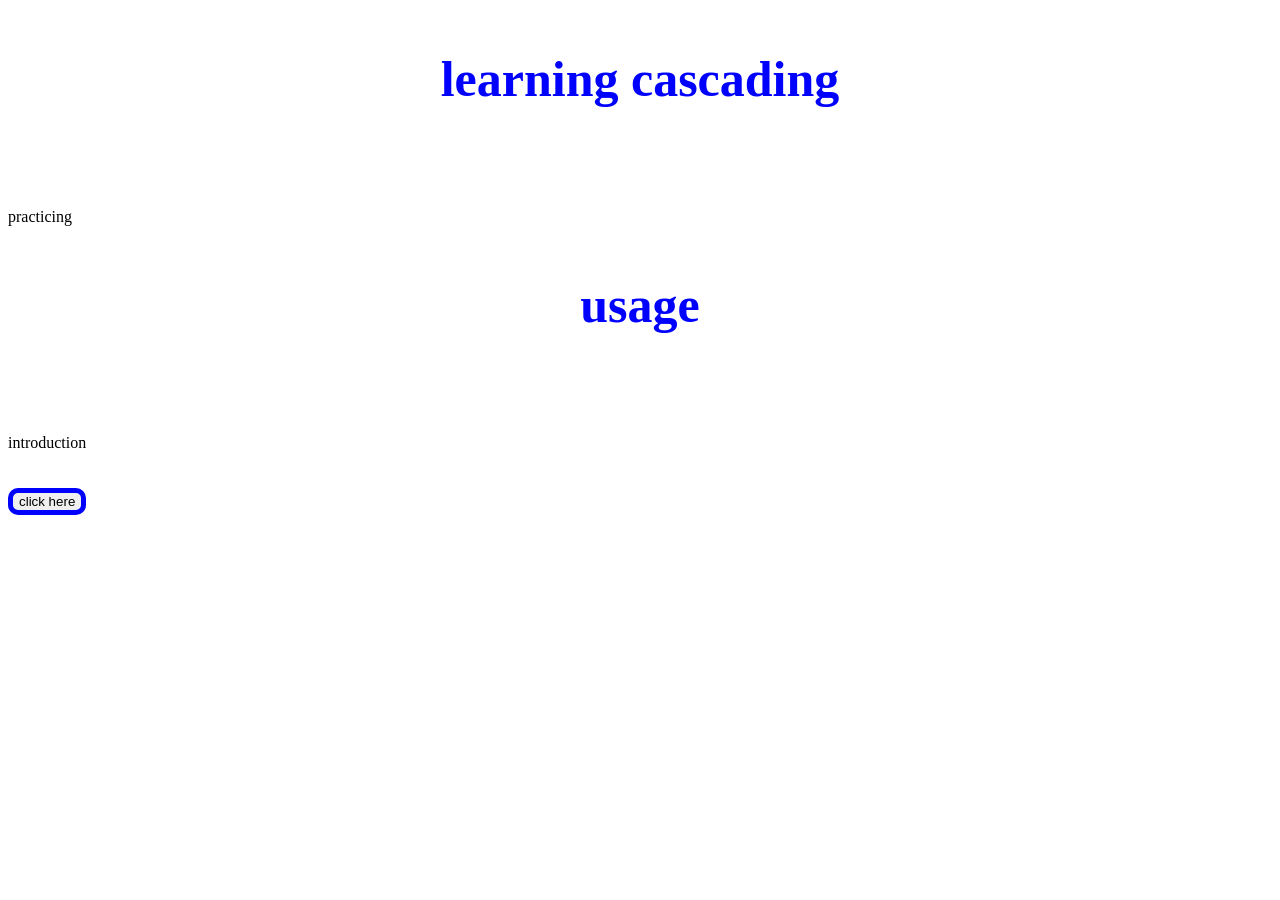
<file: index.html>
<!DOCTYPE html>
<html lang="en">
<head>
   <meta charset="UTF-8">
   <meta name="viewport" content="width=device-width, initial-scale=1.0">
   <title>styling</title>
</head>
<link rel="stylesheet" href="style.css">
<body>
     <h1 class="dodo">learning cascading</h1> 
     <p>practicing</p>
     <h2 class="dodo"> usage</h2>
     <p> introduction</p><button id="do">click here</button>

   
</body>
</html>
</file>
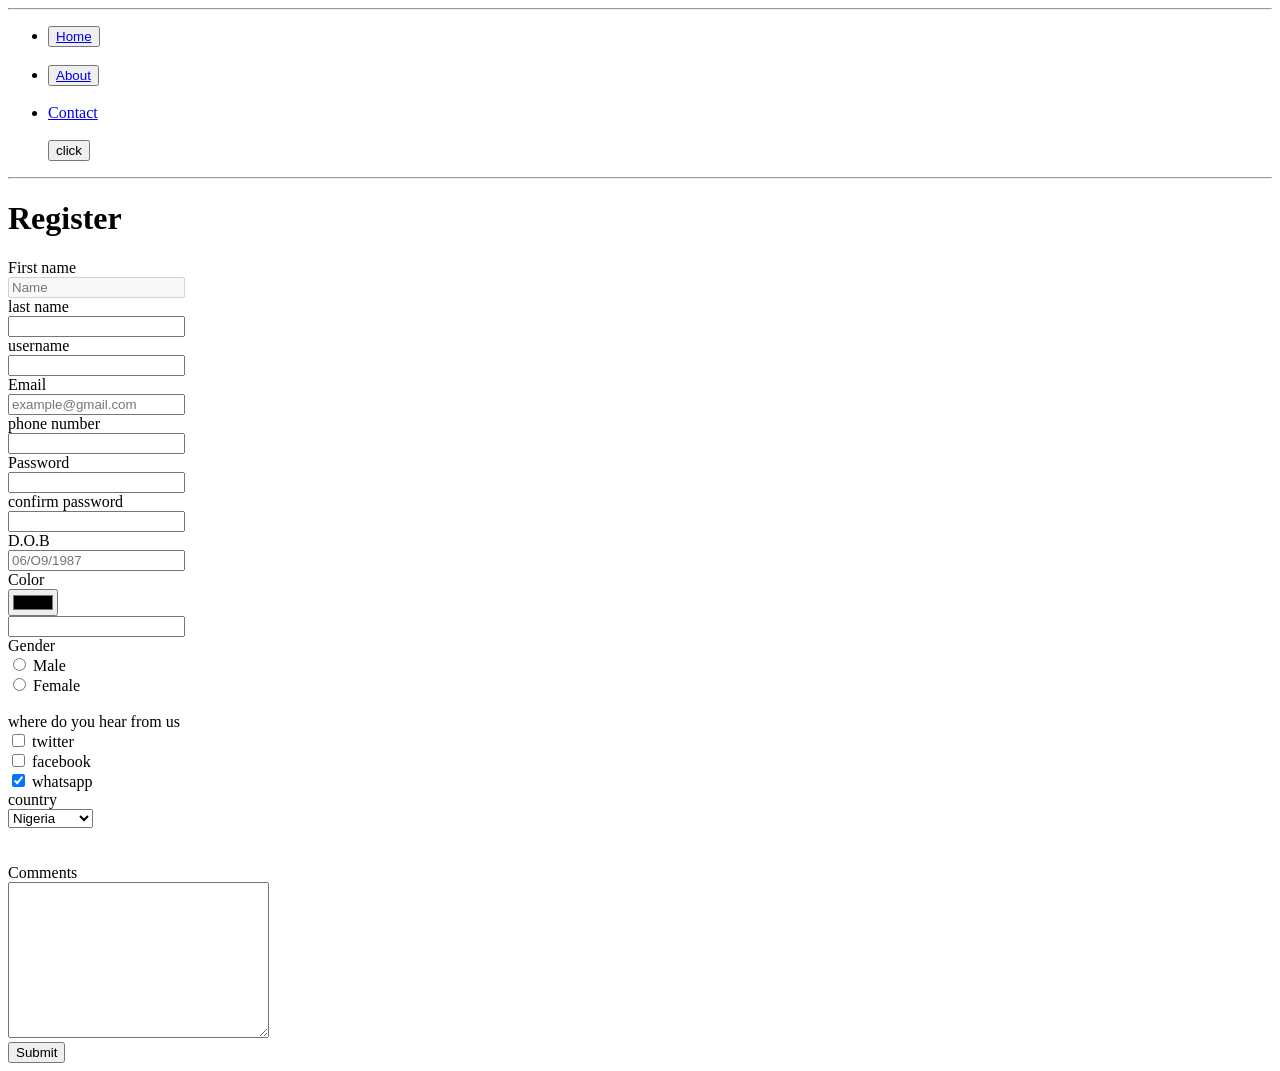
<file: contact.html>
<!DOCTYPE html>
<html lang="en">
<head>
    <meta charset="UTF-8">
    <meta name="viewport" content="width=device-width, initial-scale=1.0">
    <title>Contact page</title>
</head>
<body>
    <hr>
        <ul>

        </button>
            <li>
              <button><a href="Godfemy.html">Home</a></button>
            </li>
            <br>
            <li>
                <button><a href="about.html">About</a></button>
            </li>
            <br>
            <li><a href="contact.html">Contact</a></button>
                </li>
            <br>
            <button>click</button>
        </ul>
        
    <hr>
    <h1>Register</h1>
    <form method="post" action="">
        <label for="uyo">First name</label><br>

        <input type="text" id='uyo' placeholder="Name" disabled><br>
        <label for="sass">last name</label><br>
        <input type="text"id= sass ><br>
        <label for="dallas">username</label><br>
        <input type="text" id="dallas" ><br>
        <label for="samsung">Email</label><br>
        <input type="email" id="samsung" required placeholder="example@gmail.com"><br>
        <label for="manual">phone number</label><br>
        <input type="text" id="manual"><br>
        <label for="">Password</label><br>
        <input type="password" required><br>
        <label for="pappy">confirm password</label><br>
        <input type="password" id="pappy" required><BR>
        <label for="mamm">D.O.B</label><br>
        <input type="D.O.B" id="mamm" placeholder="06/O9/1987"><br>
        
        <label for="force">Color</label><br>
        <input type="Color" id="force"><br>
        <label for=""></label>
        <input type="text"><br>
        <label for="">Gender</label><br>
        <input type="radio" id="Male" name="Gender">
        <label for="Male">Male</label><br>
        <input type="radio" id="Female" name="Gender">
         <label for="Female">Female</label><br> <br>
         <label for="">where do you hear from us</label> <br>
         <input type="checkbox" id="twitter">
         <label for="twitter">twitter</label><br>
         <input type="checkbox" id="facebook">
         <label for="facebook">facebook</label><br>
         <input type="checkbox" id="whatsapp" checked>
         <label for="whatsapp">whatsapp</label><br>
         <label >country</label><br>
         <select>
            <option value="" disabled>Select one</option>
            <option value="">Nigeria</option>
            <option value="">Ghana</option>
            <option value="">Kenya</option>
            <option value="">Zambia</option><br>
            <label for="comment">comment</label><br>
        </select><br><br><br>
        <label for="">Comments</label><br>
        <textarea name="" id="" cols="30" rows="10"></textarea><br>
         <input type="submit"><br>
       



              

        

    </form>
</body>
</html>
</file>
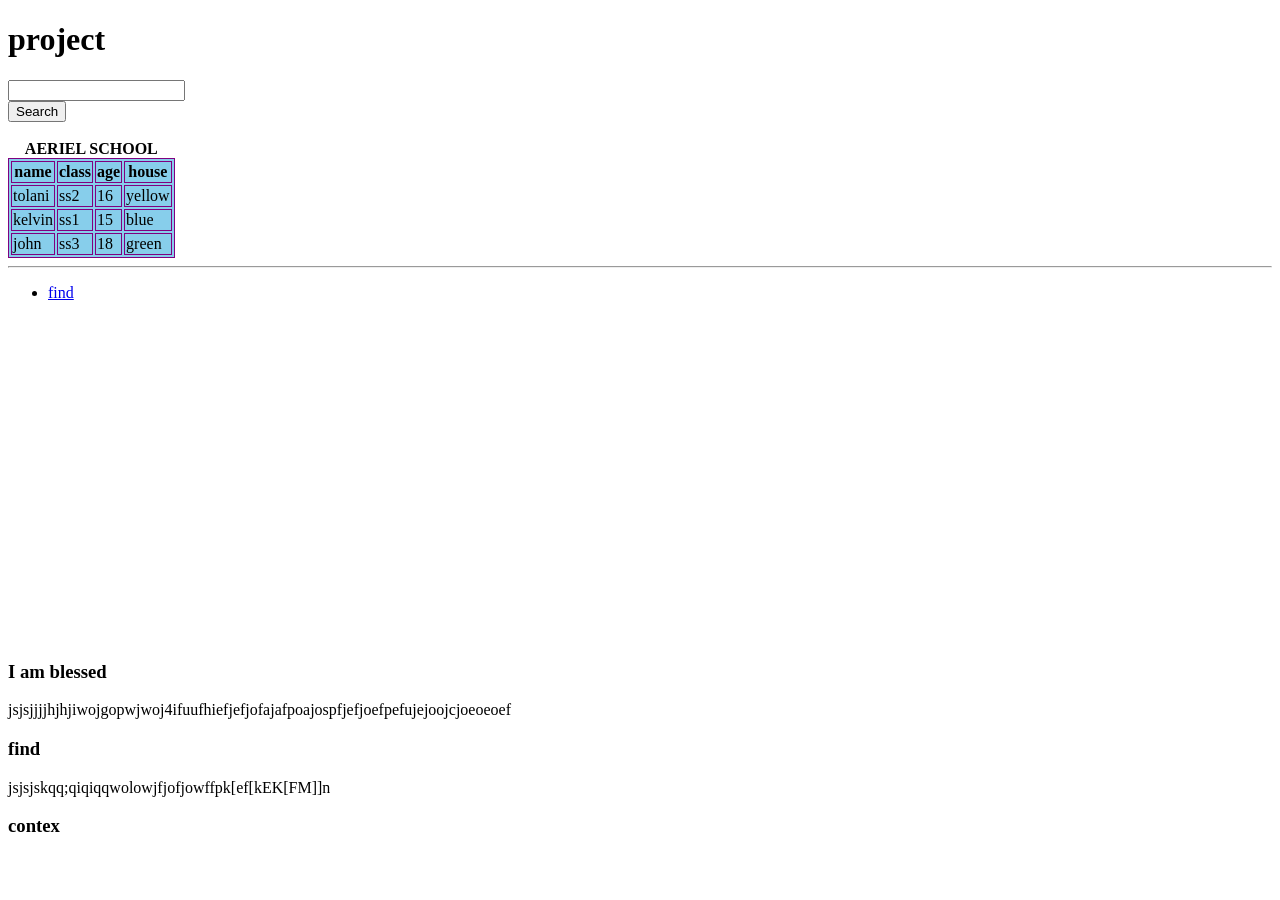
<file: form.html>
<!DOCTYPE html>
<html lang="en">
<head>
    <meta charset="UTF-8">
    <meta name="viewport" content="width=device-width, initial-scale=1.0">
    <title>search engine</title>

</head>
<body>
    <h1>project</h1> 
    <form action="https://www.google.com/search">
      <input type="text" name="q"> <br>
      <button>Search</button>
    </form><br>
    <table border="1" bordercolor="purple" bgcolor="skyblue">
        <caption><b>AERIEL SCHOOL</b></caption>
    
        
    
        <tr>
            <th>name</th>
            <th>class</th>
            <th>age</th>
            <th>house</th>
        </tr>
        <tr>
            <td>tolani</td>
            <td>ss2</td>
            <td>16</td>
            <td>yellow</td>
            </td>
            
        </tr>
        <tr>
            <td>kelvin</td>
            <td>ss1</td>
            <td>15</td>
            <td>blue</td>
        </tr>
        <tr>
            <td>john</td>
            <td>ss3</td>
            <td>18</td>
            <td>green</td>
        </tr>
    </table>
    <nav>
        <hr>
        <ul>
            <li><a href="#find">find</a></li>
        </ul>
    </nav><br><br><br><br><br><br><br><br><br><br><br><br><br><br><br><br><br><br>
    <main>
        <div>
            <h3>I am blessed</h3>
            <p>jsjsjjjjhjhjiwojgopwjwoj4ifuufhiefjefjofajafpoajospfjefjoefpefujejoojcjoeoeoef</p>

        </div>
        
        <div id="find">
            <h3>find</h3>
            <p>jsjsjskqq;qiqiqqwolowjfjofjowffpk[ef[kEK[FM]]n</p>



        </div>
        <div>
            <h3>contex</h3>
        </div>
    </main>
</body>
</html>
</file>
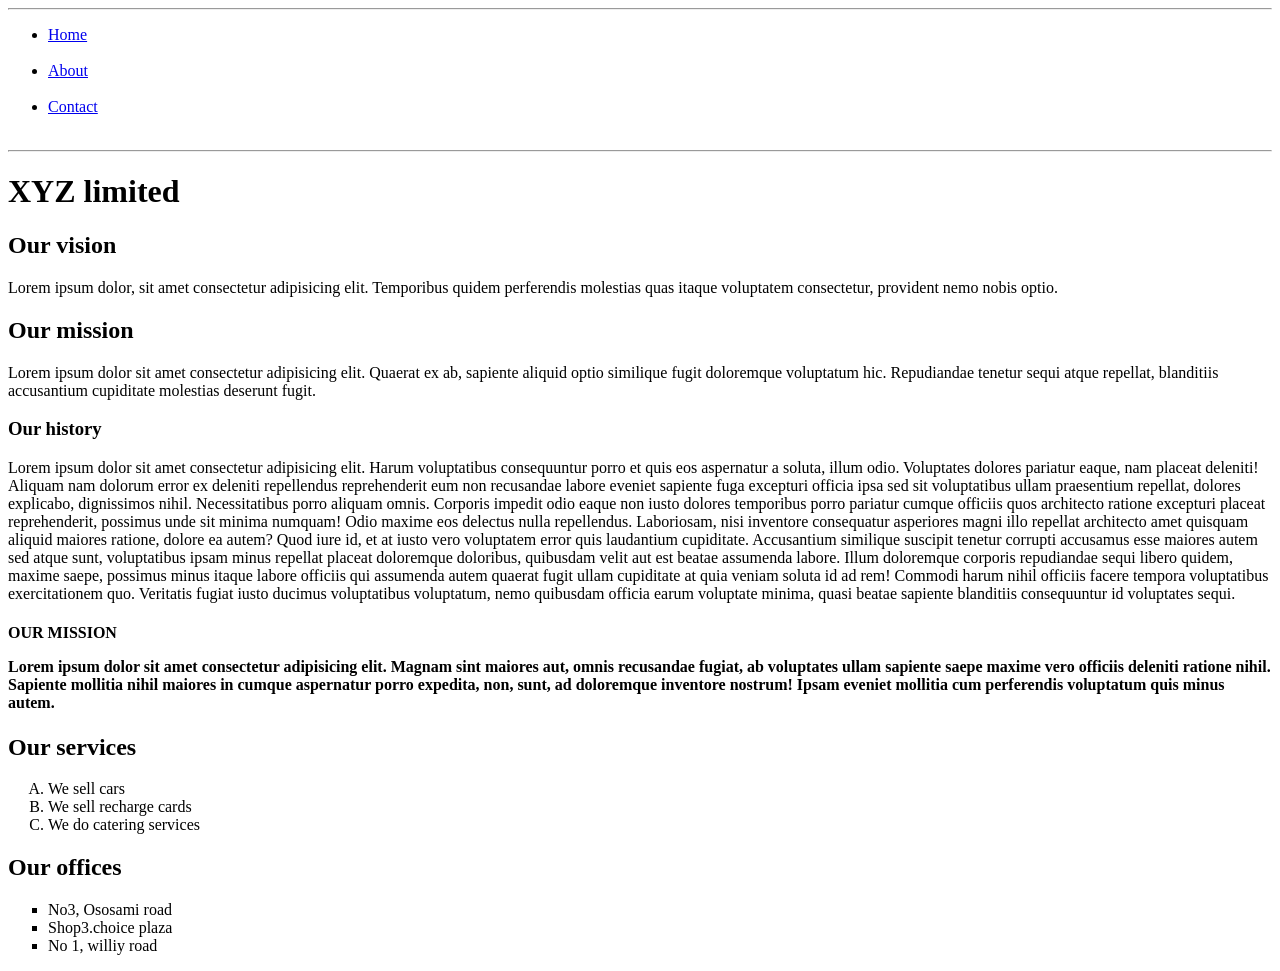
<file: Godfemy.html>
<!DOCTYPE html>
<html lang="en">
<head>
  <meta charset="UTF-8">
  <meta name="viewport" content="width=device-width, initial-scale=1.0">
  <title>XyZ LIMITED</title>
</head>
<body>
  <nav>
    <hr>
    <ul>
      <li><a href="Godfemy.html">Home</a></A></li>
      <br>
      <li><a href="about.html">About</a></li>
      <br>
      <li><a href="contact.html">Contact</a></li>
      <br>
      
    </ul>
    <hr>
  </nav>



  <H1>XYZ limited</H1>
  <h2>Our vision</h2>
  <p>Lorem ipsum dolor, sit amet consectetur adipisicing elit. Temporibus quidem perferendis molestias quas itaque voluptatem consectetur, provident nemo nobis optio.</p>
  <h2>Our mission</h2>
  <p>Lorem ipsum dolor sit amet consectetur adipisicing elit. Quaerat ex ab, sapiente aliquid optio similique fugit doloremque voluptatum hic. Repudiandae tenetur sequi atque repellat, blanditiis accusantium cupiditate molestias deserunt fugit.</p>
  <h3>Our history</h3>
  <p>Lorem ipsum dolor sit amet consectetur adipisicing elit. Harum voluptatibus consequuntur porro et quis eos aspernatur a soluta, illum odio. Voluptates dolores pariatur eaque, nam placeat deleniti! Aliquam nam dolorum error ex deleniti repellendus reprehenderit eum non recusandae labore eveniet sapiente fuga excepturi officia ipsa sed sit voluptatibus ullam praesentium repellat, dolores explicabo, dignissimos nihil. Necessitatibus porro aliquam omnis. Corporis impedit odio eaque non iusto dolores temporibus porro pariatur cumque officiis quos architecto ratione excepturi placeat reprehenderit, possimus unde sit minima numquam! Odio maxime eos delectus nulla repellendus. Laboriosam, nisi inventore consequatur asperiores magni illo repellat architecto amet quisquam aliquid maiores ratione, dolore ea autem? Quod iure id, et at iusto vero voluptatem error quis laudantium cupiditate. Accusantium similique suscipit tenetur corrupti accusamus esse maiores autem sed atque sunt, voluptatibus ipsam minus repellat placeat doloremque doloribus, quibusdam velit aut est beatae assumenda labore. Illum doloremque corporis repudiandae sequi libero quidem, maxime saepe, possimus minus itaque labore officiis qui assumenda autem quaerat fugit ullam cupiditate at quia veniam soluta id ad rem! Commodi harum nihil officiis facere tempora voluptatibus exercitationem quo. Veritatis fugiat iusto ducimus voluptatibus voluptatum, nemo quibusdam officia earum voluptate minima, quasi beatae sapiente blanditiis consequuntur id voluptates sequi.</p>
  <h4>OUR MISSION
    <p>Lorem ipsum dolor sit amet consectetur adipisicing elit. Magnam sint maiores aut, omnis recusandae fugiat, ab voluptates ullam sapiente saepe maxime vero officiis deleniti ratione nihil. Sapiente mollitia nihil maiores in cumque aspernatur porro expedita, non, sunt, ad doloremque inventore nostrum! Ipsam eveniet mollitia cum perferendis voluptatum quis minus autem.</p>
    <h2>Our services</h2>
  <ol TYPE="A">
    <li>We sell cars</li>
    <li>We sell recharge cards
    <li>We do catering services</li>
  </ol>
  <h2>Our offices</h2>
  <ul type="square">
    <li>No3, Ososami road</li>
    <li>Shop3.choice plaza</li>
    <li>No 1, williy road</li>
  </ul>

</body>

</html>
</file>
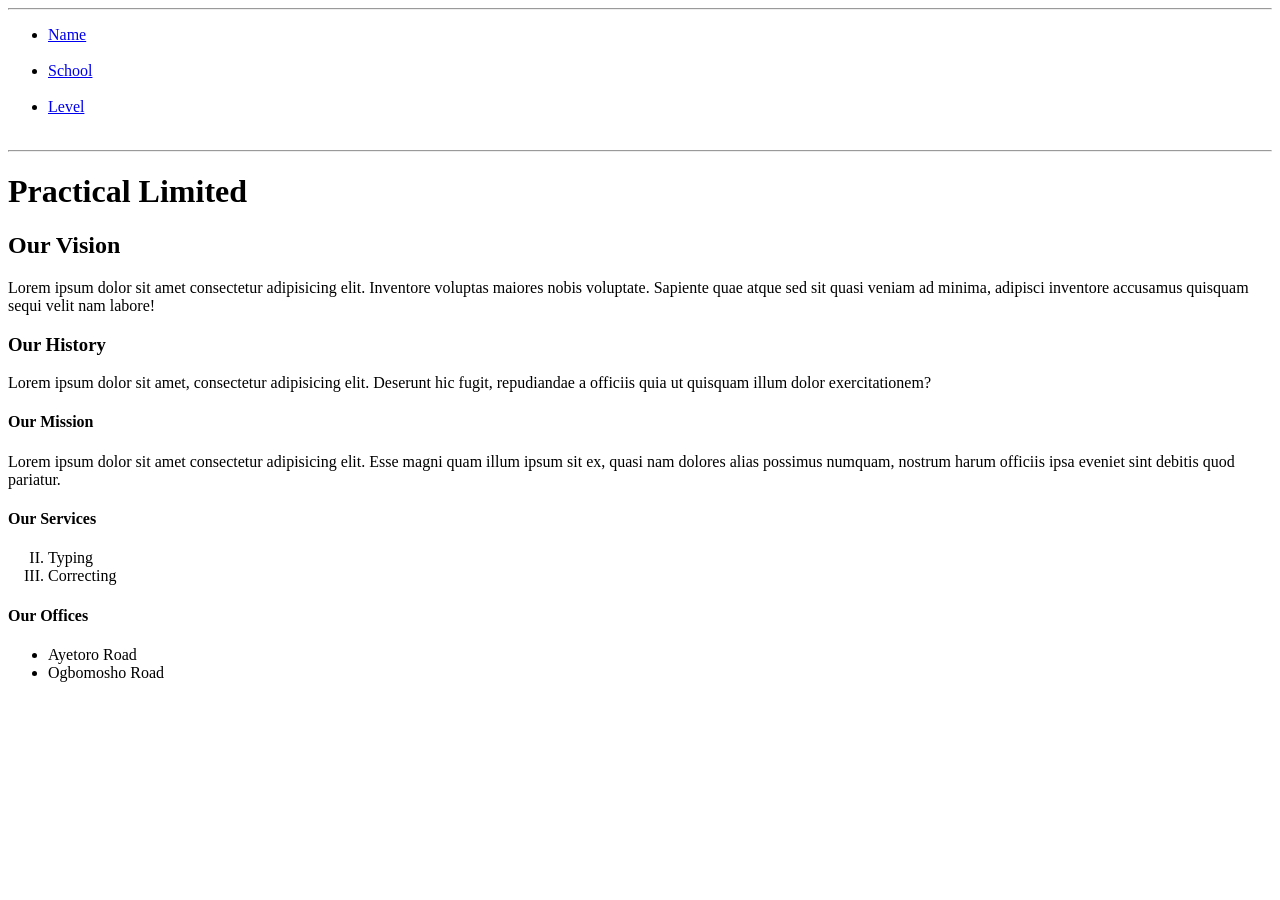
<file: Name.html>
<!DOCTYPE html>
<html lang="en">
<head>
    <meta charset="UTF-8">
    <meta name="viewport" content="width=device-width, initial-scale=1.0">
    <title>Practical Limited</title>

</head>
<body>
   <hr>
    <ul>
        <li><a href="Name.html">Name</a></li><br>
        <li><a href="School.html">School</a></li><br>
        <li><a href="Level.html">Level</a></li><br>
        
        
    </ul>
    <hr>
    <h1>Practical Limited</h1>
    <h2>Our Vision</h2>
    <p>Lorem ipsum dolor sit amet consectetur adipisicing elit. Inventore voluptas maiores nobis voluptate. Sapiente quae atque sed sit quasi veniam ad minima, adipisci inventore accusamus quisquam sequi velit nam labore!
    <h3>Our History</h3>
    <p>Lorem ipsum dolor sit amet, consectetur adipisicing elit. Deserunt hic fugit, repudiandae a officiis quia ut quisquam illum dolor exercitationem?
    <h4>Our Mission</h4>
    <p>Lorem ipsum dolor sit amet consectetur adipisicing elit. Esse magni quam illum ipsum sit ex, quasi nam dolores alias possimus numquam, nostrum harum officiis ipsa eveniet sint debitis quod pariatur.
     <h4>Our Services</h4>
    
    <ol TYPE="I" START="2">
        <li>Typing</li>
        <li>Correcting</li>  
    </ol>
    <h4>Our Offices</h4>
     <ul>
        <li>Ayetoro Road</li>
        <li>Ogbomosho Road</li>
    </ul>
    
    
    
    </p>
    
    


    
            
 

        
    </p>
</body>
</html>
</file>
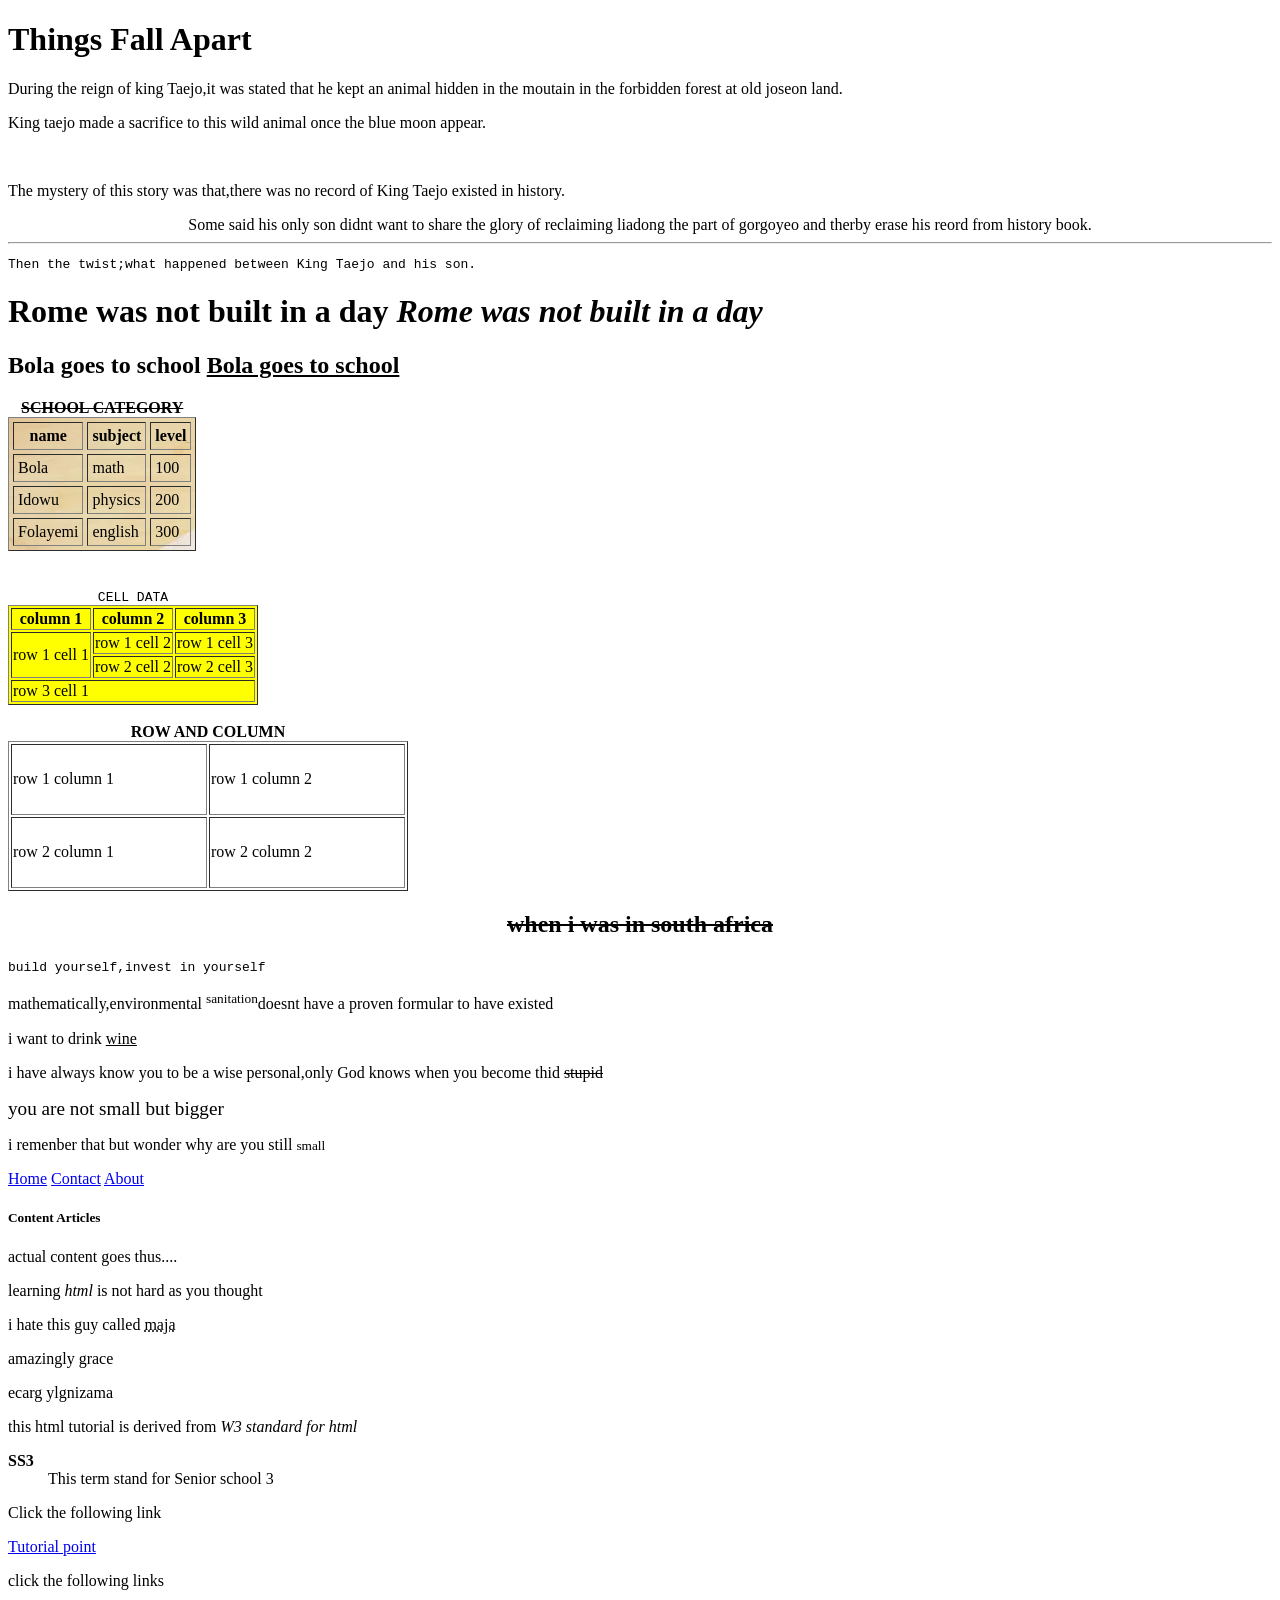
<file: Rough.html>
<!DOCTYPE html>
<html lang="en">
<head>
    <meta charset="UTF-8">
    <meta name="viewport" content="width=device-width, initial-scale=1.0">
    <title>Rough Work</title>

</head>
<body>
    <h1> Things Fall Apart </h1>
    <p>During the reign of king Taejo,it was stated that he kept an animal hidden in the moutain in the forbidden forest at old joseon land.</p>
    <p>King taejo made a sacrifice to this wild animal once the blue moon appear.</p><br>
    <p>The mystery of this story was that,there was no record of King Taejo existed in history.</p>
    <center>Some said his only son didnt want to share the glory of reclaiming liadong the part of gorgoyeo and therby erase his reord from history book.</center>
    <hr>
    <pre>Then the twist;what happened between King Taejo and his son.</pre>
    <h1>Rome was not built in a day <i>Rome was not built in a day</i></h1>
    <h2>Bola goes to school <u>Bola goes to school</u></h2>
    <table border="1" cellpadding="4" cellspacing="4" border="red" background="photo.jpg">
        <CAPTIOn><STRONG><STRIKE> SCHOOL CATEGORY</STRIKE></STRONG></CAPTIOn>
        <tr>
          <th>name</th>
          <th>subject</th>
          <th>level</th>
        </tr>
        <tr>
            <td>Bola</td>
            <td>math</td>
            <td>100</td>
        </tr>
        <tr>
            <td>Idowu</td>
            <td>physics</td>
            <td>200</td>
        </tr>
        <tr>
            <td>Folayemi</td>
            <td>english</td>
            <td>300</td>
        </tr>
    </table><br></BR>
    <table border="1" border="green" bgcolor="yellow">
        <CAPTIOn><TT> CELL DATA</TT></CAPTIOn>
        
        <tr>
            <th>column 1</th>
            <th>column 2</th>
            <th>column 3</th>
        </tr>
    
        <tr>
            <td rowspan="2">row 1 cell 1</td>
            <td> row 1 cell 2</td>
            <td> row 1 cell 3</td>
        </tr>
        
        <tr>
            <td> row 2 cell 2</td>
            <td> row 2 cell 3</td>
        </tr>
        <tr>
            <td colspan ="3" > row 3 cell 1 </td>
        </tr>     
        
    </table><br>
    <table border="1" width="400" height="150">
        <caption><strong>ROW AND COLUMN</strong></caption>
    
        <tr>
            <td> row 1 column 1</td>
            <td> row 1 column 2</td>
        </tr>
        <tr>
            <td> row 2 column 1</td>
            <td> row 2 column 2</td>
        </tr>
    </table>
    <h2><center> <strike> when i was in south africa</strike></center></h2>
    <p> <tt>build yourself,invest in yourself</tt></p>
    <p>mathematically,environmental <sup>sanitation</sup>doesnt have a proven formular to have existed</p>
     <p>i want to drink <ins>wine</ins></p>
     <p>i have always know you to be a wise personal,only God knows when you become thid <del>stupid</del></p>
     <p><big>you are not small but bigger</big></p>
     <p>i remenber that but wonder why are you still <small>small</small></p>
     <div id="menu" align = left </div>
        <a href="Godfemy.html">Home</a>
        <a href="contact.html">Contact</a>
        <a href="about.html">About</a>
        <div id="Content" align = left>
            <h5>Content Articles</h5>
            <p>actual content goes thus....</p></div>
       <p>learning  <em>html</em> is not hard as you thought</p>
        <p>i hate this guy called <abbr title="majasan">maja</abbr></p>
        <p><bdo dir="ltr">amazingly grace</bdo></p>
        <p><bdo dir="rtl">amazingly grace</bdo></p>
        <p>this html tutorial is derived from <cite>W3 standard for html</cite></p>
        <DL>
            <DT><B>SS3</B></DT>
            <DD> This term stand for Senior school 3</DD>
        </DL>
        <p>Click the following link</p>
        <a href="https://www.tutorialspoint.com/ target="blank">Tutorial point</a>
        <p>click the following links</p>
        <a href="Godfemy.html" targe=blank> open in new</a>
        <a href="contact.html" target =self">open in self</a>
        <a href="about.html" target="parent"> open in parent</a>
        <a href="form.html" tager="top">open in body</a>


    
    
    

        
    
</body>
</html>
</file>
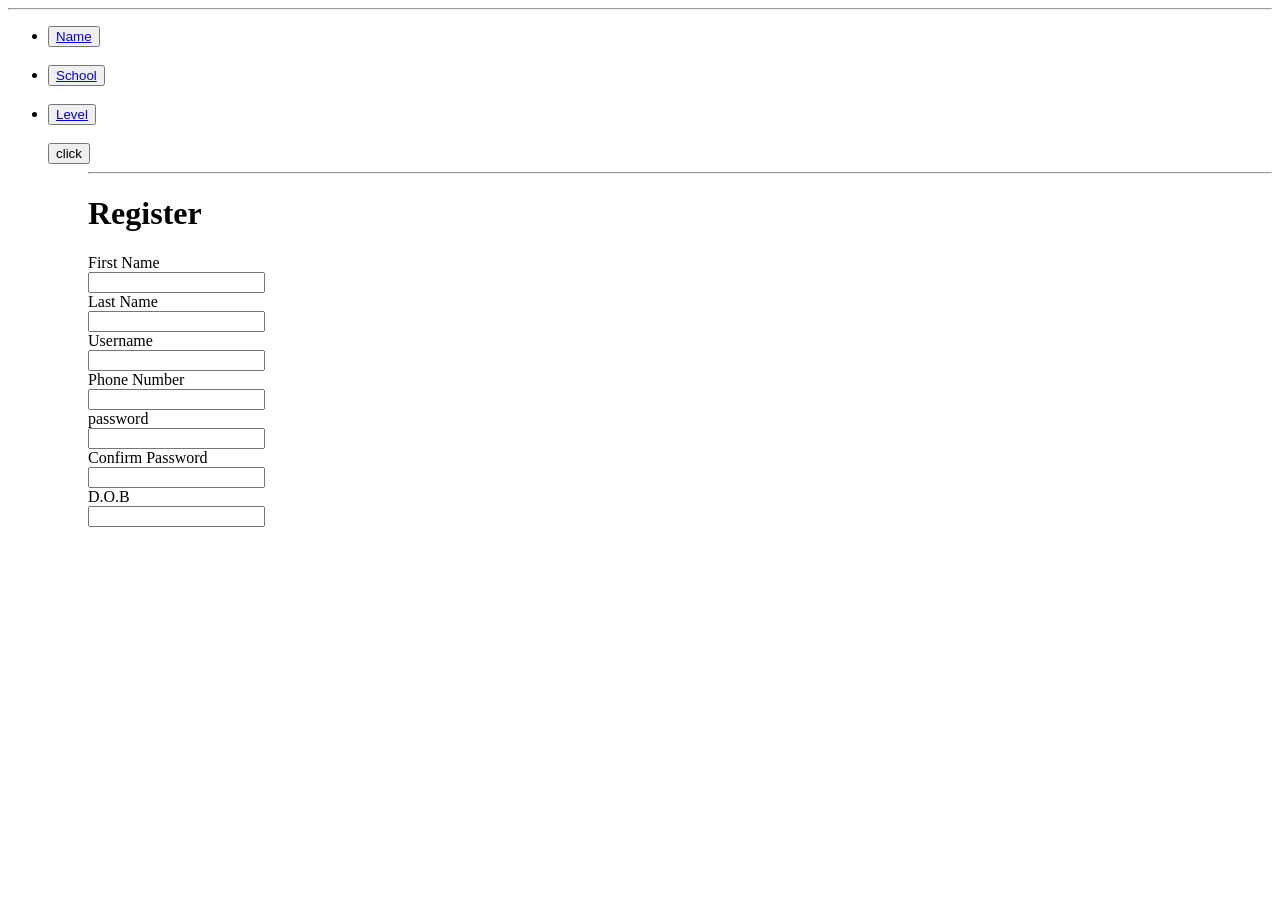
<file: School.html>
<!DOCTYPE html>
<html lang="en">
<head>
    <meta charset="UTF-8">
    <meta name="viewport" content="width=device-width, initial-scale=1.0">
    <title>School page</title>
</head>
<body>
    <hr>
    <ul>
    </button>
         <li>
            <button><a href="Name.html">Name</a></button>

         </li><br>
         <li>
            <button><a href="School.html">School</a></button>
         </li> <br>  
         <li>
            <button><a href="Level.html">Level</a></button>
         </li><br>
         <button>click</button>
        
    <ul>
     <hr>
     <h1>Register</h1>
     <form action="">
     <label for="a">First Name</label><br>
    <input type="text" id="a"><br>
    <label for="b">Last Name</label><br>
    <input type="text" id="b"><br>
    <label for="c">Username</label><br>
    <input type="text" id="c"><br>
    <label for="d">Phone Number</label><br>
    <input type="text" id="d"><br>
    <label for="e">password</label><br>
    <input type="password" id="e"><br>
    <label for="f">Confirm Password</label><br>
    <input type="Password" id="f"><br>
    <label for="g">D.O.B</label><br>
    <input type="text" id="g"><br>
    
    
        </form>
    
</body>
</html>
</file>
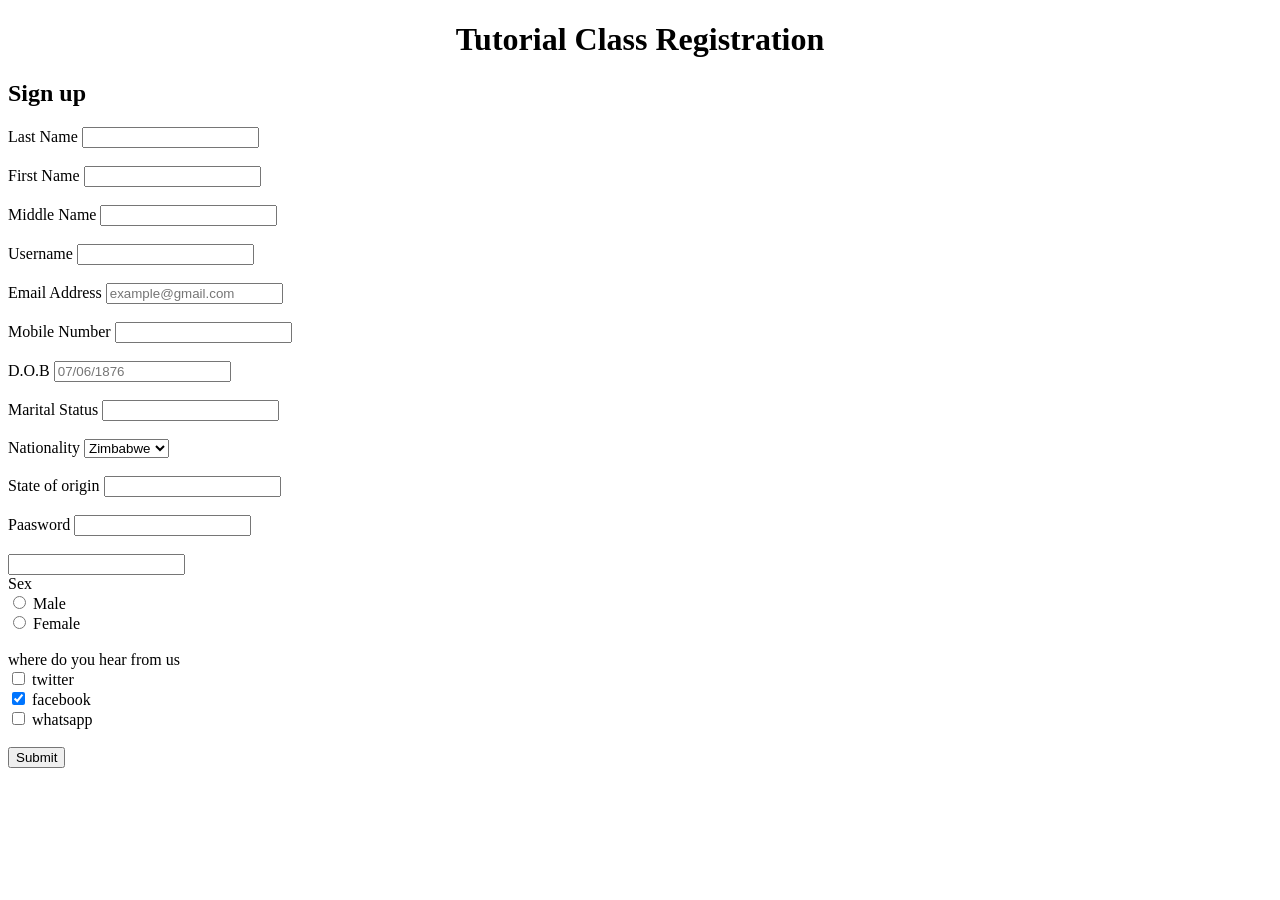
<file: Tutorial.html>
<!DOCTYPE html>
<html lang="en">
<head>
    <meta charset="UTF-8">
    <meta name="viewport" content="width=device-width, initial-scale=1.0">
    <title>tutorial</title>
</head>
<body>

    <h1><center>Tutorial Class Registration</center></h1>
    <h2>Sign up</h2>
    <form action="">
     <label for="">Last Name</label>
    <input type="text">
    <br><br>
    <label for="">First Name</label>
    <input type="text"><br><br>
    <label for="">Middle Name</label>
    <input type="text"><BR></BR>
    <label for="">Username</label>
    <input type="text"><br><br>
    <label for="email">Email Address</label>
    <input type="" id="email" required placeholder="example@gmail.com"><br><br>
    <label for="">Mobile Number</label>
    <input type="text"><br><br>
    <label for=""> D.O.B</label>
    <input type="text" id="" placeholder="07/06/1876"><br><br>
   <label for="">Marital Status</label>
     <input type="text"><br><br>
     <label for="">Nationality</label>
     <select>
        <option value="" disabled>Select one</option>
        <option value="">Zimbabwe</option>
        <option value="">Morocco</option>
        <option value="">Kenya</option>
        <option value="">Nigeria</option><br><br>
        </select><br><br>
     
     <label for="">State of origin</label>
     <input type="text"><br><br>
     <label for="">Paasword</label>
     <input type="text"><br><br>
     <label for=" Confirm Password"></label>
     <input type="text"><br>
     <label for="">Sex</label><br>
     <input type="radio" id="Male" name="Sex">
     <label for="Male">Male</label><br>
     <input type="radio" id="Female" name="Sex">
      <label for="Female">Female</label><br> <br>
      <label for="">where do you hear from us</label> <br>
         <input type="checkbox" id="twitter">
         <label for="twitter">twitter</label><br>
         <input type="checkbox" id="facebook" checked>
         <label for="facebook">facebook</label><br>
         <input type="checkbox" id="whatsapp">
         <label for="whatsapp">whatsapp</label><br><br>
         <a href="submit.html"> <button>Submit</button></a>
        </form>
          


        


    
    

    
</body>
</html>
</file>
<file: style.css>
.dodo{
 color:blue ; 
 text-align: center;
 font-size: 50px;
 margin-top: 50px;
 margin-bottom: 100px;
}
     
#do{
    margin-top: 20px;
    border: 5px solid; 
    border-radius: 10px;
    border-color:blue;
}





#do:hover{
    background-color:green;
    color:red ;
    cursor: pointer;






}
</file>
